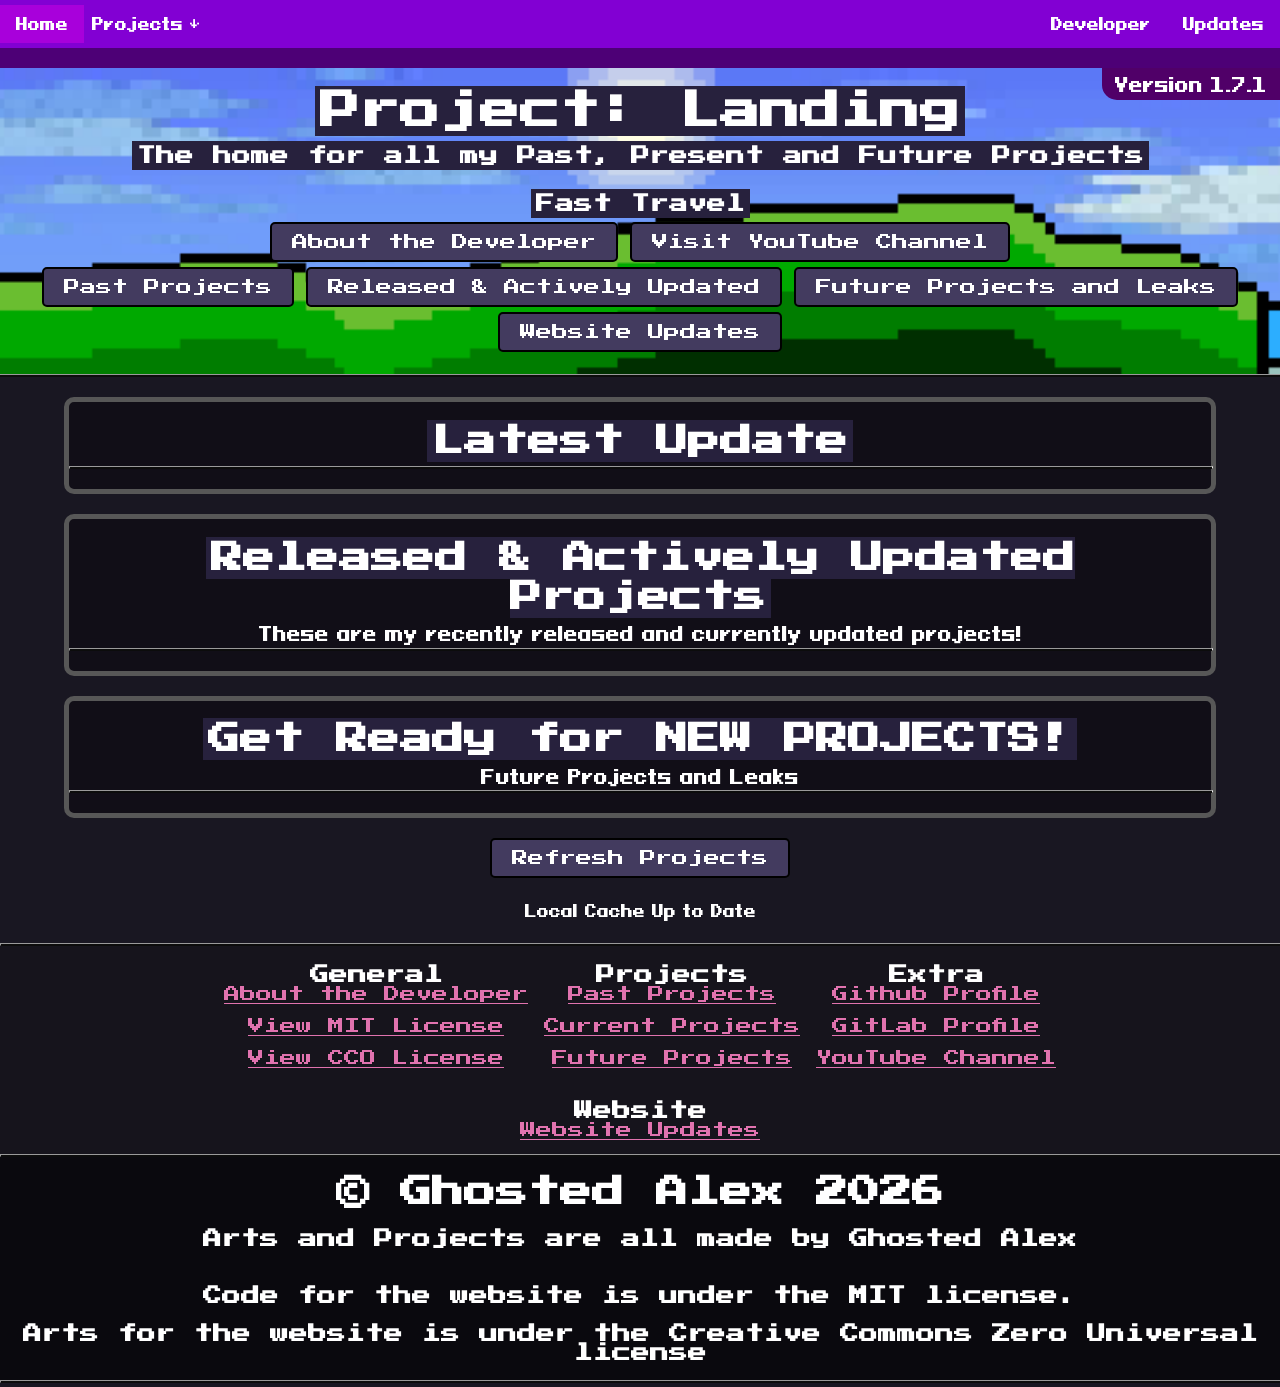
<file: index.html>
<!DOCTYPE html>
<html lang="en">

<head>
    <meta charset="UTF-8">
    <meta name="viewport" content="width=device-width, initial-scale=1.0">
    <!-- <meta http-equiv="Content-Security-Policy" content="default-src 'self'; style-src 'self' 'unsafe-inline'; connect-src 'self' https://gitlab.com https://api.allorigins.win ws://127.0.0.1:3001;"> -->
    <title>Project: Landing</title>
    <link rel="shortcut icon" href="assets/images/icon.ico" type="image/x-icon">
    <link rel="stylesheet" href="assets/styles/main.css">
    
</head>

<body>
    <div id="invalid">
        <div class="center">
            <h1 class="error">Website Rendering Error</h1>
            <hr class="no_limit">
            <h3>Error: Screen Too Small</h3>
            <br>
            <p>Error Message:</p>
            <h3>This website is not made to render on screens/windows this small or to be rendered in a sidebar.</h3>
            <br>
            <details>
                <summary>Fix It</summary>
                <h3>Please visit this site on a bigger screen or increase the size of your browser window or Rotate the orientation of your phone/tablet or visit the website in a browser</h3>
            </details>
            <br>
            <h3>This screen prevents visual glitches on the website.</h3>
        </div>
    </div>
    <div id="desktop">
        <nav id="navBar">
            <ul id="nav_links">
                <div class="nav-left"></div>
                <div class="nav-right"></div>
            </ul>
            <div class="depth-effect"><br></div>
            <div class="right version_banner">
                <h3>Version <span class="version">NO VERSION AVAILABLE</span></h3>
        </nav>
        <div class="center">
            <div class="title-image">
                <h1 class="big"><code>Project: Landing</code></h1>
                <h3><code>The home for all my Past, Present and Future Projects</code></h3>

                <br>

                <h3><code>Fast Travel</code></h3>
            
                <div>
                    <button onclick="window.location.href='developer.html'">About the Developer</button>
                    <button onclick="window.location.href='https://www.youtube.com/@ghostedalex06'">Visit YouTube Channel</button>
                    <br>
                    <button onclick="window.location.href='./past.html'">Past Projects</button>
                    <button onclick="window.location.href='#now'">Released & Actively Updated</button>
                    <button onclick="window.location.href='#future'">Future Projects and Leaks</button>
                    <br>
                    <button onclick="window.location.href='./update.html'">Website Updates</button>
                </div>
                <br>
                <hr class="no_limit">
            </div>
            <div class="center_content">
                <br>
                <div id="new_update">
                    <br>
                    <h1><code>Latest Update</code></h1>
                    <hr class="no_limit">
                    <br>
                </div>
                <br>
                <div id="now">
                    <br>
                    <h1><code>Released & Actively Updated Projects</code></h1>
                    <h3>These are my recently released and currently updated projects!</h3>
                    <hr class="no_limit">
                    <br>
                </div>
                <br class="future_ajacent">
                <div id="future">
                    <br>
                    <h1><code>Get Ready for NEW PROJECTS!</code></h1>
                    <summary><h3>Future Projects and Leaks</h3></summary>
                    <hr class="no_limit">
                    <br>
                </div>
            </div>
            <button id="refresh-projects-btn" style="margin: 20px 0;">Refresh Projects</button>
            <p id="refresh-projects-status">Local Cache Up to Date</p>
        </div>
        <br>
    </div>

    <iframe id="footer-iframe" src="assets/share/footer.html" style="width: 100%; height: 1095px;" frameborder="0"></iframe>

    <script src="assets/scripts/main.js"></script>
    <script src="assets/scripts/projects.js"></script>
    <script src="assets/scripts/navigation.js"></script>
    <script src="assets/scripts/iframe.js"></script>
</body>

</html>
</file>
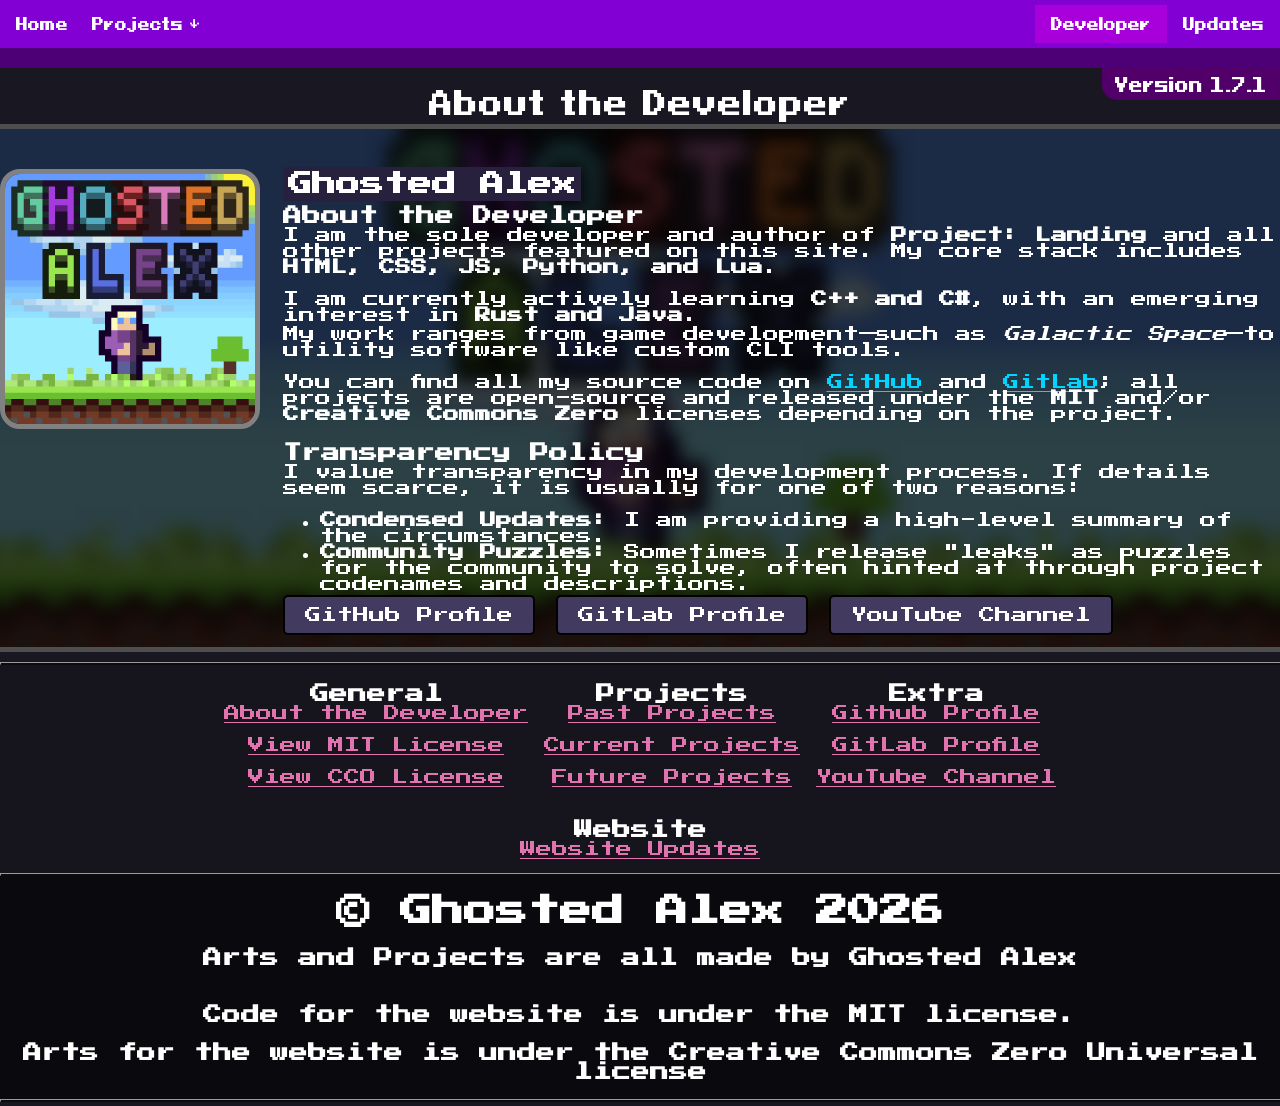
<file: developer.html>
<!DOCTYPE html>
<html lang="en">

<head>
    <meta charset="UTF-8">
    <meta name="viewport" content="width=device-width, initial-scale=1.0">
    <title>Project: Landing - About the Developer</title>
    <link rel="shortcut icon" href="assets/images/icon.ico" type="image/x-icon">
    <link rel="stylesheet" href="assets/styles/main.css">
</head>
<body>
    <div id="invalid">
        <div class="center">
            <h1 class="error">Webiste Rendering Error</h1>
            <hr class="no_limit">
            <h3>Error: Screen Too Small</h3>
            <br>
            <p>Error Message:</p>
            <h3>This website is not made to render on screens/windows this small or to be rendered in a sidebar.</h3>
            <br>
            <details>
                <summary>Fix It</summary>
                <h3>Please visit this site on a bigger screen or increase the size of your browser window or Rotate the orientation of your phone/tablet or visit the website in a browser</h3>
            </details>
            <br>
            <h3>This screen prevents visual glitches on the website.</h3>
        </div>
    </div>
    <div id="desktop">
        <nav id="navBar">
            <ul id="nav_links">
                <div class="nav-left">
                </div>
                <div class="nav-right">
                </div>
            </ul>
            <div class="depth-effect"><br></div>
            <div class="right version_banner">
                <h3>Version <span class="version">{VERSION_PLACEHOLDER}</span></h3>
            </div>
        </nav>
        <div class="center pad">
            <h1>About the Developer</h1>
            <div class="left flex" id="developer">
                <div class="image">
                    <img class="inline" src="assets/images/developer_logo.png" width="250px">
                </div>
                <div class="text">
                    <div class="title">
                        <h2><code>Ghosted Alex</code></h2>
                    </div>
                    <div class="desc">
                        <h3>About the Developer</h3>
                        <p>
                            I am the sole developer and author of <strong>Project: Landing</strong> and all other 
                            projects featured on this site. My core stack includes <strong>HTML, CSS, JS, Python, 
                            and Lua</strong>.
                            <br>
                            <br>
                            I am currently actively learning <strong>C++ and C#</strong>, 
                            with an emerging interest in <strong>Rust and Java</strong>.
                        </p>
                        <p>
                            My work ranges from game development—such as <em>Galactic Space</em>—to utility 
                            software like custom CLI tools.
                            <br>
                            <br>
                            You can find all my source code on 
                            <a rel="noopener noreferrer" href="https://github.com/Ghosted-Alex" target="_blank">GitHub</a> and <a rel="noopener noreferrer" href="https://gitlab.com/Ghosted-Alex" target="_blank">GitLab</a>; all projects are 
                            open-source and released under the <strong>MIT</strong> and/or 
                            <strong>Creative Commons Zero</strong> licenses depending on the project.
                        </p>
                        <br>
                        <h3>Transparency Policy</h3>
                        <p>I value transparency in my development process. If details seem scarce, it is usually for one of two reasons:</p>
                        <ul>
                            <li><strong>Condensed Updates:</strong> I am providing a high-level summary of the circumstances.</li>
                            <li><strong>Community Puzzles:</strong> Sometimes I release "leaks" as puzzles for the community to solve, often hinted at through project codenames and descriptions.</li>
                        </ul>

                        <button>
                            <a href="https://github.com/Ghosted-Alex" class="clean">GitHub Profile</a>
                        </button>
                        <button>
                            <a href="https://gitlab.com/Ghosted-Alex" class="clean">GitLab Profile</a>
                        </button>
                        <button>
                            <a href="https://www.youtube.com/@ghostedalex06" class="clean">YouTube Channel</a>
                        </button>
                    </div>
                </div>
            </div>
        </div>
    </div>
    <script src="assets/scripts/main.js"></script>
    <script src="assets/scripts/navigation.js"></script>
    <script src="assets/scripts/iframe.js"></script>
</body>

<iframe id="footer-iframe" src="assets/share/footer.html" style="width: 100%; height: 1095px;" frameborder="0"></iframe>

</html>
</file>
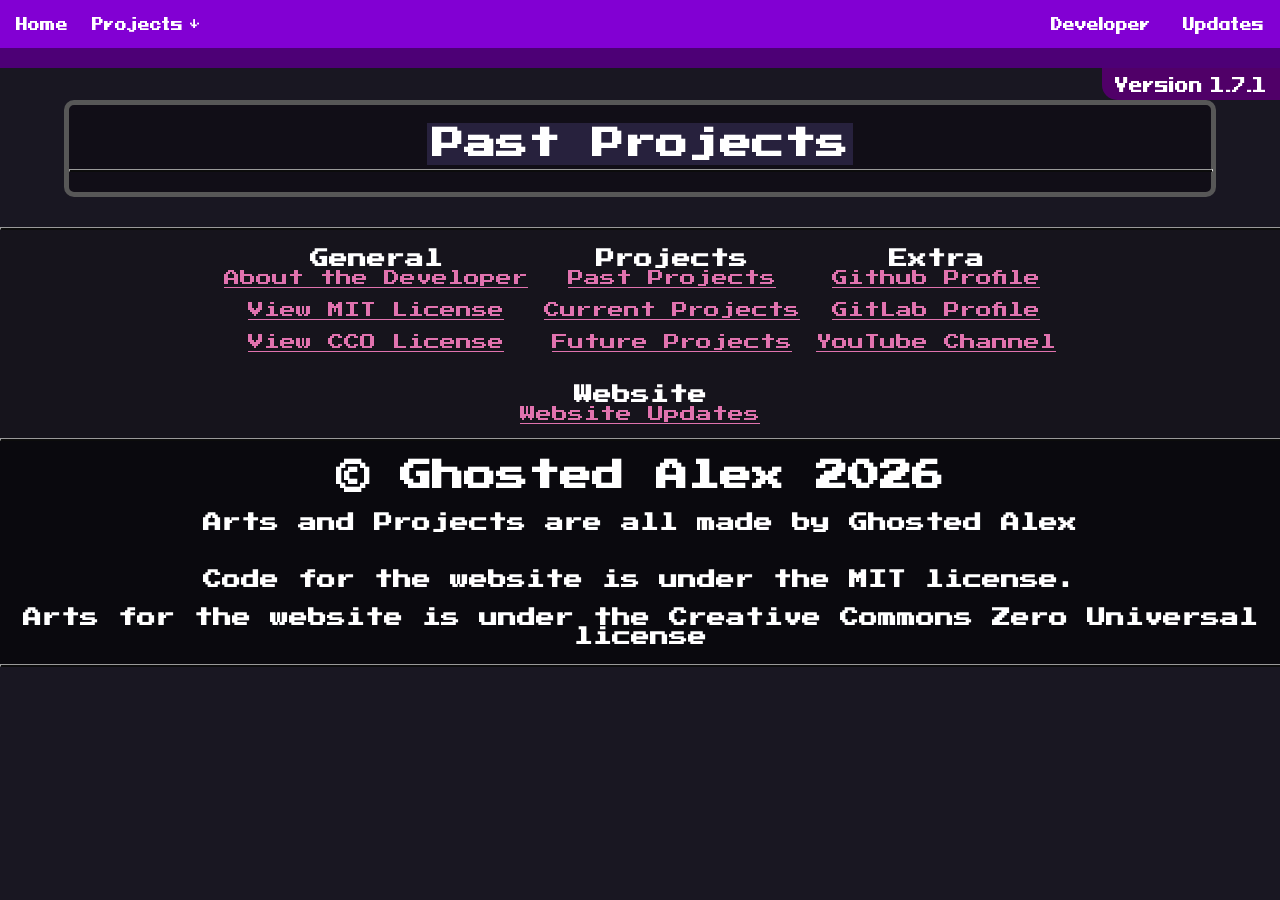
<file: past.html>
<!DOCTYPE html>
<html lang="en">

<head>
    <meta charset="UTF-8">
    <meta name="viewport" content="width=device-width, initial-scale=1.0">
    <title>Project: Landing - Project Releases</title>
    <link rel="shortcut icon" href="assets/images/icon.ico" type="image/x-icon">
    <link rel="stylesheet" href="assets/styles/main.css">
</head>
<body>
    <div id="invalid">
        <div class="center">
            <h1 class="error">Webiste Rendering Error</h1>
            <hr class="no_limit">
            <h3>Error: Screen Too Small</h3>
            <br>
            <p>Error Message:</p>
            <h3>This website is not made to render on screens/windows this small or to be rendered in a sidebar.</h3>
            <br>
            <details>
                <summary>Fix It</summary>
                <h3>Please visit this site on a bigger screen or increase the size of your browser window or Rotate the orientation of your phone/tablet or visit the website in a browser</h3>
            </details>
            <br>
            <h3>This screen prevents visual glitches on the website.</h3>
        </div>
    </div>
    <div id="desktop">
        <nav id="navBar">
            <ul id="nav_links">
                <div class="nav-left"></div>
                <div class="nav-right"></div>
            </ul>
            <div class="depth-effect"><br></div>
            <div class="right version_banner">
                <h3>Version <span class="version">NO VERSION AVAILABLE</span></h3>
            </div>
        </nav>
        <div class="center_content center pad">
            <br>
            <div id="past">
                <br>
                <h1><code>Past Projects</code></h1>
                <hr class="no_limit">
                <br>
            </div>
            <br>
    </div>
    <script src="assets/scripts/main.js"></script>
    <script src="assets/scripts/projects.js"></script>
    <script src="assets/scripts/navigation.js"></script>
    <script src="assets/scripts/iframe.js"></script>
</body>

<iframe id="footer-iframe" src="assets/share/footer.html" style="width: 100%; height: 1095px;" frameborder="0"></iframe>

</html>
</file>
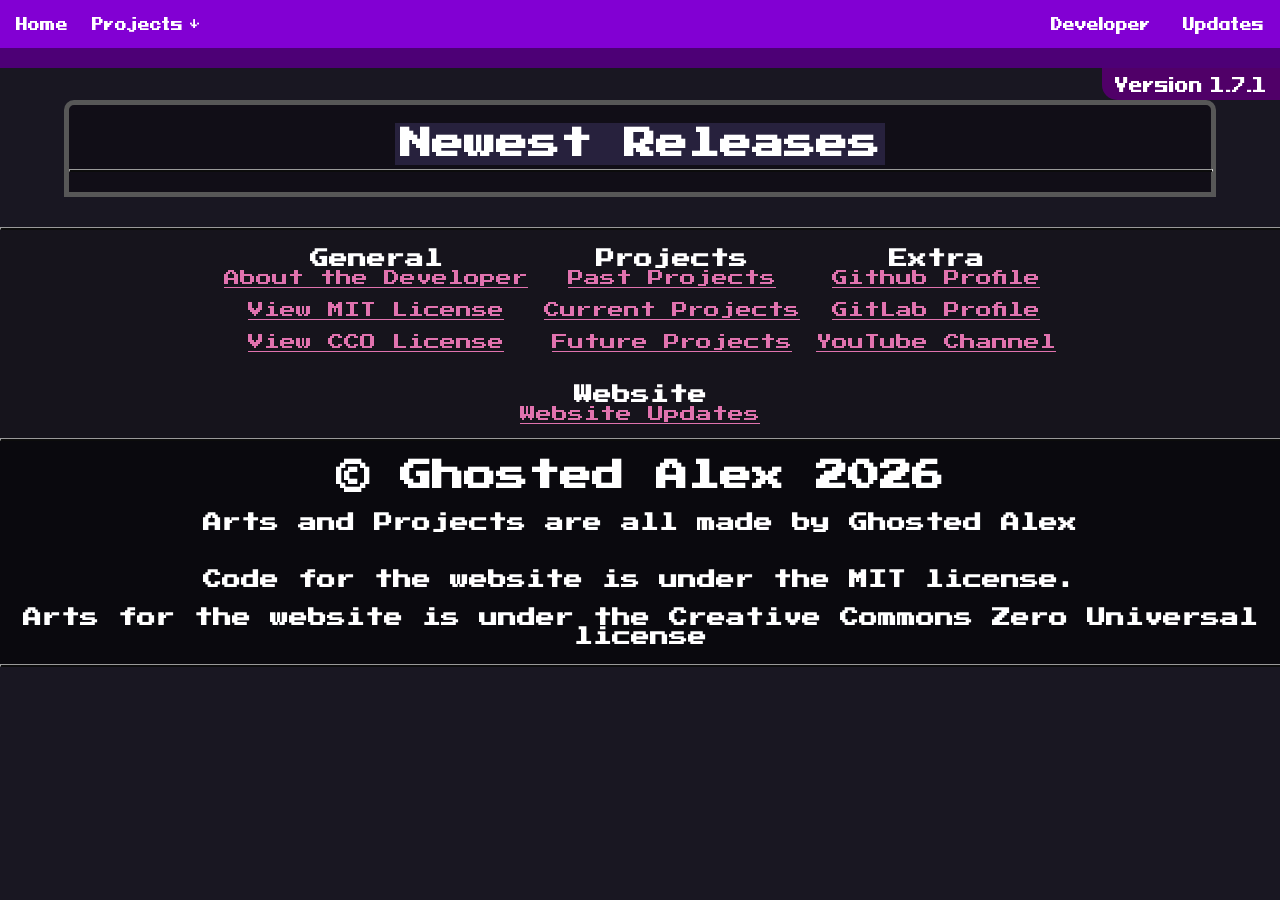
<file: releases.html>
<!DOCTYPE html>
<html lang="en">

<head>
    <meta charset="UTF-8">
    <meta name="viewport" content="width=device-width, initial-scale=1.0">
    <title>Project: Landing - Project Releases</title>
    <link rel="shortcut icon" href="assets/images/icon.ico" type="image/x-icon">
    <link rel="stylesheet" href="assets/styles/main.css">
</head>
<body>
    <div id="invalid">
        <div class="center">
            <h1 class="error">Webiste Rendering Error</h1>
            <hr class="no_limit">
            <h3>Error: Screen Too Small</h3>
            <br>
            <p>Error Message:</p>
            <h3>This website is not made to render on screens/windows this small or to be rendered in a sidebar.</h3>
            <br>
            <details>
                <summary>Fix It</summary>
                <h3>Please visit this site on a bigger screen or increase the size of your browser window or Rotate the orientation of your phone/tablet or visit the website in a browser</h3>
            </details>
            <br>
            <h3>This screen prevents visual glitches on the website.</h3>
        </div>
    </div>
    <div id="desktop">
        <nav id="navBar">
            <ul id="nav_links">
                <div class="nav-left"></div>
                <div class="nav-right"></div>
            </ul>
            <div class="depth-effect"><br></div>
            <div class="right version_banner">
                <h3>Version <span class="version">NO VERSION AVAILABLE</span></h3>
            </div>
        </nav>
        <div class="center_content center pad">
            <br>
            <div id="new_release">
                <br>
                <h1><code>Newest Releases</code></h1>
                <hr class="no_limit">
                <br>
            </div>
            <br>
    </div>
    <script src="assets/scripts/main.js"></script>
    <script src="assets/scripts/projects.js"></script>
    <script src="assets/scripts/navigation.js"></script>
    <script src="assets/scripts/iframe.js"></script>
</body>

<iframe id="footer-iframe" src="assets/share/footer.html" style="width: 100%; height: 1095px;" frameborder="0"></iframe>

</html>
</file>
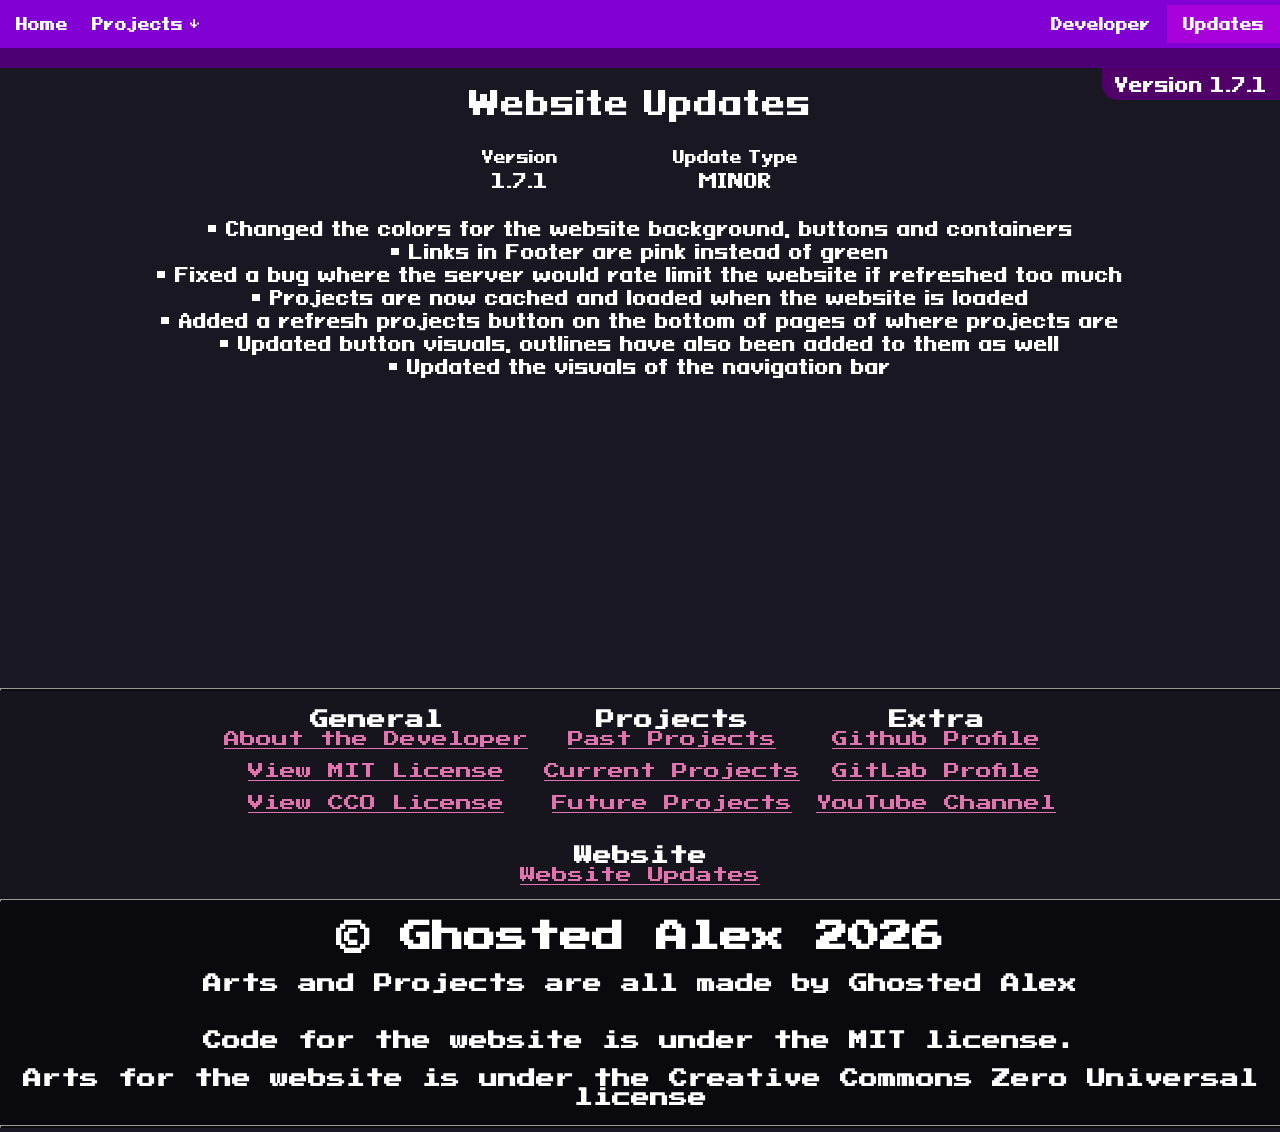
<file: update.html>
<!DOCTYPE html>
<html lang="en">

<head>
    <meta charset="UTF-8">
    <meta name="viewport" content="width=device-width, initial-scale=1.0">
    <title>Project: Landing - Patch Notes</title>
    <link rel="shortcut icon" href="assets/images/icon.ico" type="image/x-icon">
    <link rel="stylesheet" href="assets/styles/main.css">
</head>

<body>
    <div id="invalid">
        <div class="center">
            <h1 class="error">Webiste Rendering Error</h1>
            <hr class="no_limit">
            <h3>Error: Screen Too Small</h3>
            <br>
            <p>Error Message:</p>
            <h3>This website is not made to render on screens/windows this small or to be rendered in a sidebar.</h3>
            <br>
            <details>
                <summary>Fix It</summary>
                <h3>Please visit this site on a bigger screen or increase the size of your browser window or Rotate the orientation of your phone/tablet or visit the website in a browser</h3>
            </details>
            <br>
            <h3>This screen prevents visual glitches on the website.</h3>
        </div>
    </div>
    <div id="desktop">
        <nav id="navBar">
            <ul id="nav_links">
                <div class="nav-left">
                </div>
                <div class="nav-right">
                </div>
            </ul>
            <div class="depth-effect"><br></div>
            <div class="right version_banner">
                <h3>Version <span class="version">{VERSION_PLACEHOLDER}</span></h3>
            </div>
        </nav>
        <div class="center pad">
            <h1>Website Updates</h1>
            <br>
            <div class="inline">
                <p>Version</p>
                <h3 class="version">
                    {VERSION_PLACEHOLDER}
                </h3>
            </div>
            <div class="inline">
                <span>&emsp;&emsp;&emsp;&emsp;&emsp;&emsp;</span>
            </div>
            <div class="inline">
                <p>Update Type</p>
                <h3 id="update">{UPDATE_TYPE_PLACEHOLDER}</h3>
            </div>
            <br>
            <br>
            <h3 style="margin-bottom: 300px">
                <span>&bull; Changed the colors for the website background, buttons and containers</span>
                <br>
                <span>&bull; Links in Footer are pink instead of green</span>
                <br>
                <span>&bull; Fixed a bug where the server would rate limit the website if refreshed too much</span>
                <br>
                <span>&bull; Projects are now cached and loaded when the website is loaded</span>
                <br>
                <span>&bull; Added a refresh projects button on the bottom of pages of where projects are</span>
                <br>
                <span>&bull; Updated button visuals, outlines have also been added to them as well</span>
                <br>
                <span>&bull; Updated the visuals of the navigation bar</span>
            </h3>
        </div>
    </div>
    <script src="assets/scripts/main.js"></script>
    <script src="assets/scripts/navigation.js"></script>
    <script src="assets/scripts/iframe.js"></script>
</body>

<iframe id="footer-iframe" src="assets/share/footer.html" style="width: 100%; height: 1095px;" frameborder="0"></iframe>

</html>
</file>
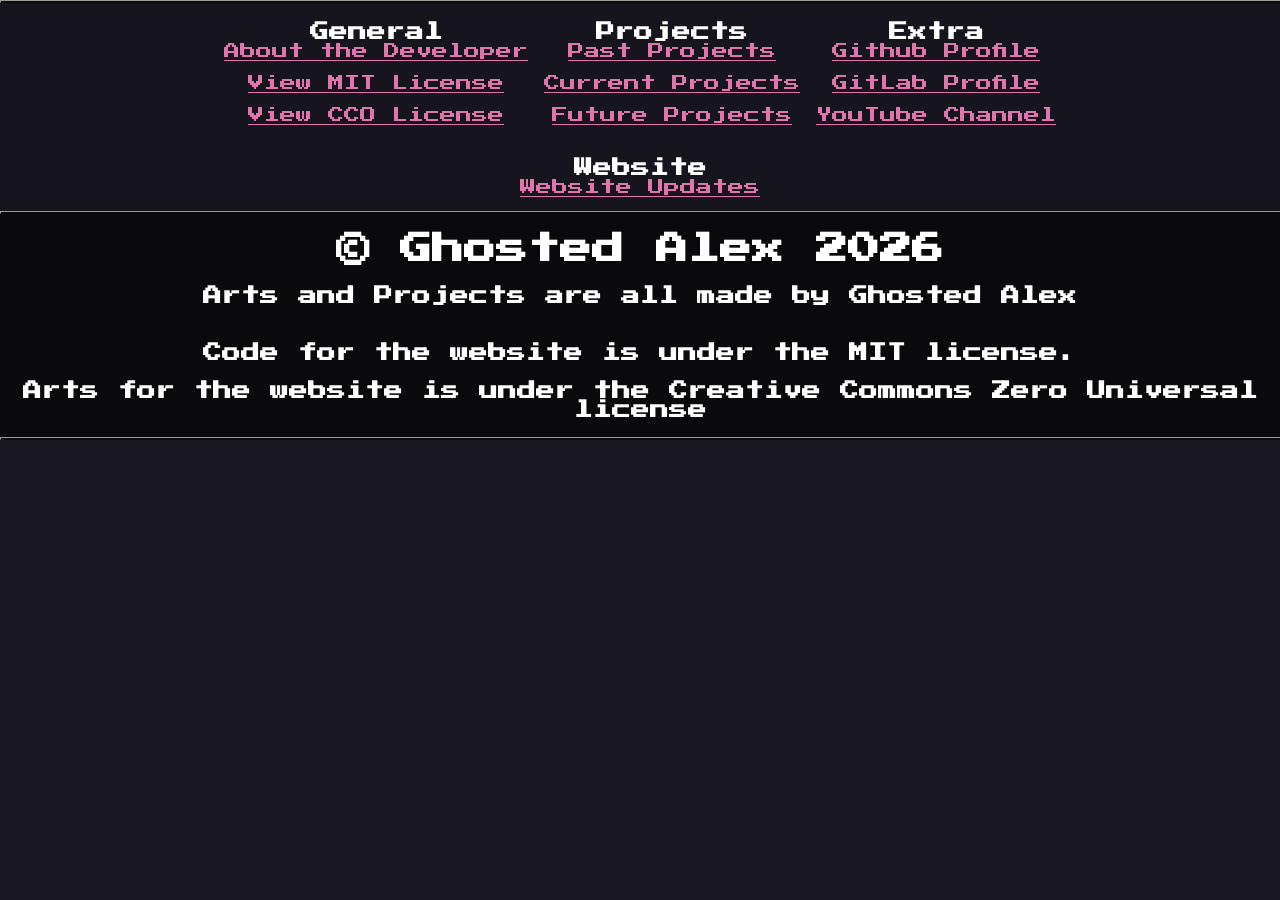
<file: assets/share/footer.html>
<!DOCTYPE html>
<html lang="en">

<head>
    <meta charset="UTF-8">
    <link rel="stylesheet" href="../styles/main.css">
</head>

<div class="footer">
    <footer>
        <div id="links">
            <hr class="no_limit">
            <br>
            <div class="inline">
                <h3>General</h3>
                <a href="../../developer.html" target="_parent" class="color pink">About the Developer</a>
                <br>
                <br>
                <a href="https://github.com/Ghosted-Alex/project-landing/blob/main/LICENSE_MIT" target="_parent" class="color pink">View MIT License</a>
                <br>
                <br>
                <a href="https://gitlab.com/Ghosted-Alex" target="_parent" class="color pink">View CCO License</a>
            </div>
            <div class="inline">
                <h3>Projects</h3>
                <a href="../../past.html" target="_parent" class="color pink">Past Projects</a>
                <br>
                <br>
                <a href="../../index.html#now" target="_parent" class="color pink">Current Projects</a>
                <br>
                <br>
                <a href="../../index.html#future" target="_parent" class="color pink">Future Projects</a>
            </div>
            <div class="inline">
                <h3>Extra</h3>
                <a href="https://github.com/Ghosted-Alex" target="_parent" class="color pink">Github Profile</a>
                <br>
                <br>
                <a href="https://gitlab.com/Ghosted-Alex" target="_parent" class="color pink">GitLab Profile</a>
                <br>
                <br>
                <a href="https://www.youtube.com/@ghostedalex06" target="_parent" class="color pink">YouTube Channel</a>
            </div>
            <br>
            <br>
            <br>
            <div class="inline">
                <h3>Website</h3>
                <a href="../../update.html" target="_parent" class="color pink">Website Updates</a>
            </div>
            <br>
            <br>
        </div>
        <hr class="no_limit">
        <br>
        <h1>© Ghosted Alex 2026</h1>
        <br>
        <h3>
            <span>Arts and Projects are all made by Ghosted Alex</span>
            <br>
            <br>
            <br>
            <span>Code for the website is under the MIT license.</span>
            <br>
            <br>
            <span>Arts for the website is under the Creative Commons Zero Universal license</span>
            <br>
        </h3>
        <br>
        <hr class="no_limit">
    </footer>
    <script src="../scripts/main.js"></script>
</div>

</html>
</file>
<file: assets/styles/main.css>
/* 
Project: Landing CSS Rendering Engine
Copyright (c) Ghosted Alex 2026
Made under the MIT license

Learn more about the MIT license at https://opensource.org/license/mit
*/

body {
    background-color: #191722;
    color: #ffffff;
    font-family: pixel;
    margin: 0px;
    user-select: none;
}

body.nav {
    background-color: transparent;
    color: #ffffff;
    font-family: pixel;
    margin: 0px;
}

#navbar-iframe {
    background-color: transparent;
    width: 100%;
    border: none;
    height: 100px;
}

footer {
    background-color: #0a090e;
    color: #ffffff;
    font-family: press_start;
    margin: 0px;
    text-align: center;
    align-items: center;
}

footer
div.left {
    text-align: left;
}

iframe {
    overflow: hidden;
}

footer {
    overflow: hidden;
}

.footer {
    overflow-y: hidden;
}

footer #links {
    background-color: #16141C;
}

/* Example logic to separate the legal block from the engine brand */
.legal-text {
    color: #a0a0a0; /* Dimmer grey for the fine print */
    font-size: 0.9em;
}

.engine-brand {
    color: #ffffff; /* Bright white for the engine name */
}

h1, h2, h3, h4, h5, h6, p {
    margin: 2.5px;
}

.status {
    display: block;
    margin-left: auto;
    margin-right: auto;
    width: 300px;
    margin-bottom: 13px;
    margin-top: 13px;
}

/* THIS BLOCK IS NO LONGER BEING USED FOR THE HOMEPAGE, IT IS NOW BEING USED ON THE RELEASES PAGE */
#new_release {
    border-top-left-radius: 10px;
    border-top-right-radius: 10px;
    border-bottom-left-radius: 0px;
    border-bottom-right-radius: 0px;
    border-left: 5px solid #575757;
    border-top: 5px solid #575757;
    border-right: 5px solid #575757;
    border-bottom: 5px solid #575757;
    background-color: #110e17;
}
/* ––------------------------------------------------------------------------------------------------- */

#new_update {
    border-top-left-radius: 10px;
    border-top-right-radius: 10px;
    border-bottom-left-radius: 10px;
    border-bottom-right-radius: 10px;
    border-left: 5px solid #575757;
    border-top: 5px solid #575757;
    border-right: 5px solid #575757;
    border-bottom: 5px solid #575757;
    background-color: #110e17;
}

#now, #future, #past {
    border-radius: 10px;
    border: 5px solid #575757;
    background-color: #110e17;
}

hr.subsection {
    width: 50%;
    height: 1px;
    background: rgb(12, 12, 12);
    border-bottom: 1px solid rgb(12, 12, 12);
}

hr.no_limit {
    width: 100%;
    height: 1px;
    background: rgb(12, 12, 12);
    border-bottom: 1px solid rgb(12, 12, 12);
}

hr {
    width: 75%;
    height: 1px;
    background: rgb(12, 12, 12);
    border-bottom: 1px solid rgb(12, 12, 12);
    margin: 0px;
}

button {
    background-color: #433b5f;
    color: #ffffff;
    border: 2.5px solid #000000;
    padding: 10px 20px;
    border-radius: 5px;
    cursor: pointer;
    font-size: 1em;
    font-family: press_start;
    margin: 2.5px;
}

button:disabled {
    background-color: #09070c;
    color: #a6a6a6;
    cursor: not-allowed;
}

button:hover {
    background-color: #5b5085;
    border: 2.5px solid #ffffff;
}

button:hover:disabled {
    background-color: #09070c;
    border: 2.5px solid #000000;
    color: #a6a6a6;
    cursor: not-allowed;
}

.center {
    justify-content: center;
    align-items: center;
    text-align: center;
    margin-top: 0px;
    overflow: hidden;
}

.center_content {
    margin-left: 5%;
    margin-right: 5%;
}

code {
    background-color: #27213d;
    padding: 5px;
    font-family: press_start;
    color: #ffffff;
    margin-bottom: 5px;
}

.big {
    font-size: 2.5em;
}

div.left {
    text-align: left;
    margin-right: 20px;
}

div.right {
    text-align: right;
    margin-left: 20px;
}

div.flex {
    display: flex;
    align-items: flex-start;
}

div.right.flex .text {
    text-align: right !important;
    align-items: flex-end;
    margin-right: 20px;
    margin-left: 0px;
}

div.right.flex .image {
    margin-right: 0px; 
    margin-left: 20px;
}

div.text {
    display: flex;
    flex-direction: column;
    align-items: left;
}

.image {
    margin-right: 20px;
    align-items: left;
    border: 5px solid #818181;
    border-radius: 20px;
    background-color: #1c1c1c;
}

#past
img.project_image {
    border-bottom-left-radius: 0px !important;
    border-bottom-right-radius: 0px !important;
}

div.gallery {
    border: 5px solid #818181;
    border-radius: 20px;
    background-color: #050505;
}

div.gallery
img {
    border: 5px solid #4e4e4e;
    border-radius: 20px;
    background-color: #1c1c1c;
}

img.inline {
    border-radius: 15px;
}

.inline-required {
    display: inline-block;
}

div.title {
    font-family: pixel;
}

div.desc {
    font-family: press_start;
}

div.right.flex div.title, 
div.right.flex div.desc {
    text-align: right;
}
div.left.flex div.title, 
div.left.flex div.desc {
    text-align: left;
}

div.right {
    text-align: right;
    margin-left: 20px;
}

.inline {
    display: inline-block;
    vertical-align: middle;
}

div.title-image {
    background-image: url("../images/background.png");
    background-repeat: no-repeat;
    background-position: center;
    background-size: cover;

    /* Modern Layout Control */
    display: flex;
    flex-direction: column;
    justify-content: center;
    /* Vertically centers the content */
    align-items: center;
    /* Horizontally centers the buttons/text */

    min-height: 0px;
    /* Uses 80% of the viewport height */
    width: 100%;
    margin-top: 68px;
    /* Keeping your offset */
    padding-top: 20px;
    /* Adds breathing room instead of <br> */
    box-sizing: border-box;
    /* Prevents padding from breaking width */
}

/* Group your buttons for better control */
.button-container {
    display: flex;
    flex-wrap: wrap;
    /* Allows buttons to wrap on smaller screens */
    justify-content: center;
    gap: 15px;
    /* Spacing between buttons without <br> */
    margin-top: 20px;
    padding-bottom: 15px;
}

div.buttons button a {
    color: #ffffff;
    text-decoration: none;
}

nav#navBar {
    background-color: #8200d3;
    position: fixed;
    top: 0;
    left: 0;
    width: 100%;
    z-index: 1000;
}
/* nav#navBar {
    display: flex;
    flex-direction: column;
    / 1. Change stretch to flex-start to stop children from filling width /
    align-items: flex-start; 
    
    background-color: #a900d3;
    position: fixed;
    top: 0;
    width: 100%;
} */

#navbar-iframe {
    position: fixed;
}

ul#nav_links {
    display: flex;
    justify-content: space-between;
    /* 2. Explicitly tell the nav list to fill the width */
    width: 100%; 
    margin: 0;
    padding: 0;
    list-style: none;
}

.navbar, #navBar {
    background-color: transparent;
}

.version_banner {
    position: absolute;
    right: 0px;
    top: 100%; /* Positions it exactly at the bottom edge of the nav */
    background-color: #500068;
    padding: 2px 10px;
    border-radius: 0 0 0px 15px;
    color: white;
}

.nav-left, .nav-right {
    display: flex; /* Makes the LI elements sit horizontally */
}

div.depth-effect{
    padding: 0px;
    background-color: #4d0076;
}
div.depth-effect-v2{
    padding: 0px;
    background-color: #6800ad;
}

#developer {
    border-top: 5px solid #4e4e4e;
    border-bottom: 5px solid #4e4e4e;
    width: 100%;
    background-image: url("../images/developer_background.png");
    background-repeat: no-repeat;
    background-position: center;
    background-size: cover;
}

a {
    color: #00d4ff;
    text-decoration: underline;
}

a.clean {
    color:rgb(255, 255, 255);
    text-decoration: none;
}

li {
    float: left;
}

li a {
    display: block;
    color: white;
    text-align: center;
    padding: 9px 16px;
    margin-top: 5px;
    margin-bottom: 5px;
    text-decoration: none;
}
li a:hover:not(#active) {
    background-color: #9900ff;
    cursor: pointer;
}
li a#active:hover:not(#active) {
    background-color: #a600ff;
    cursor: pointer;
}

li a#active {
    background-color: #a800db;
    cursor: not-allowed;
}
li a:hover#active{
    background-color: #c444ff;
    cursor: not-allowed;
}

@font-face {
    font-family: pixel;
    src: url(../fonts/PixeloidSansBold-PKnYd.ttf);
}

@font-face {
    font-family: press_start;
    src: url(../fonts/PressStart2P-Regular.ttf);
}

.navbar, #navBar, .dropdown-content, .dropbtn {
    pointer-events: auto; /* Re-enables clicks for all interactive parts of the navbar */
}

.dropdown {
    float: left;
    overflow: hidden;
    margin-top: 5px;
    margin-bottom: 5px;
}
/* position: fixed;
top: 0;
left: 0;
z-index: 1000;
text-align: left; */
.dropdown .dropbtn {
    font-size: 16px;
    border: none;
    outline: none;
    color: rgb(255, 255, 255);
    background-color: inherit;
    font-family: inherit;
    margin: 0;
    padding: 9px 8px;
}

.navbar a:hover, .dropdown:hover .dropbtn {
    background-color: rgb(170, 0, 255);
}

.dropdown-content {
    display: none;
    background-color: #6400ac;
    min-width: 160px;
    box-shadow: 0px 8px 16px 0px rgba(0, 0, 0, 0.2);
    z-index: 1;
    position: fixed;
    margin-left: 85px;
    margin-top: 44px;
    top: 0;
    left: 0;
    z-index: 1000;
    text-align: left;
}

.dropdown-content a {
    float: none;
    color: rgb(255, 255, 255);
    padding: 12px 16px;
    text-decoration: none;
    display: block;
    text-align: left;
}

.dropdown-content a:hover {
    background-color: #ff00f7;
}

.dropdown:hover .dropdown-content {
    display: block;
}

@media (min-width: 850px) {
    div#invalid {
        display: none;
    }
    div#mobile {
        display: none;
    }
    div#desktop {
        display: block;
    }
}
@media (max-width: 849px) {
    div#invalid {
        display: block;
    }
    div#desktop {
        display: none;
    }
    .footer {
        display: none;
    }
}
@media (max-width: 500px) {
    .not_mobile_friendly {
        display: none;
    }
}
@media (max-width: 364px) {
    #developer {
        display: none;
    }
}

.color.green {
    color: #899a39;
}

.color.pink {
    color: #e173af;
}

.color.green:hover {
    color: #c4da65;
}

.color.pink:hover {
    color: #ffa7d7;
}
#developer {
    padding-top: 40px;
    padding-bottom: 10px;
}

.pad {
    padding-top: 80px;
    padding-bottom: 10px;
}
</file>
